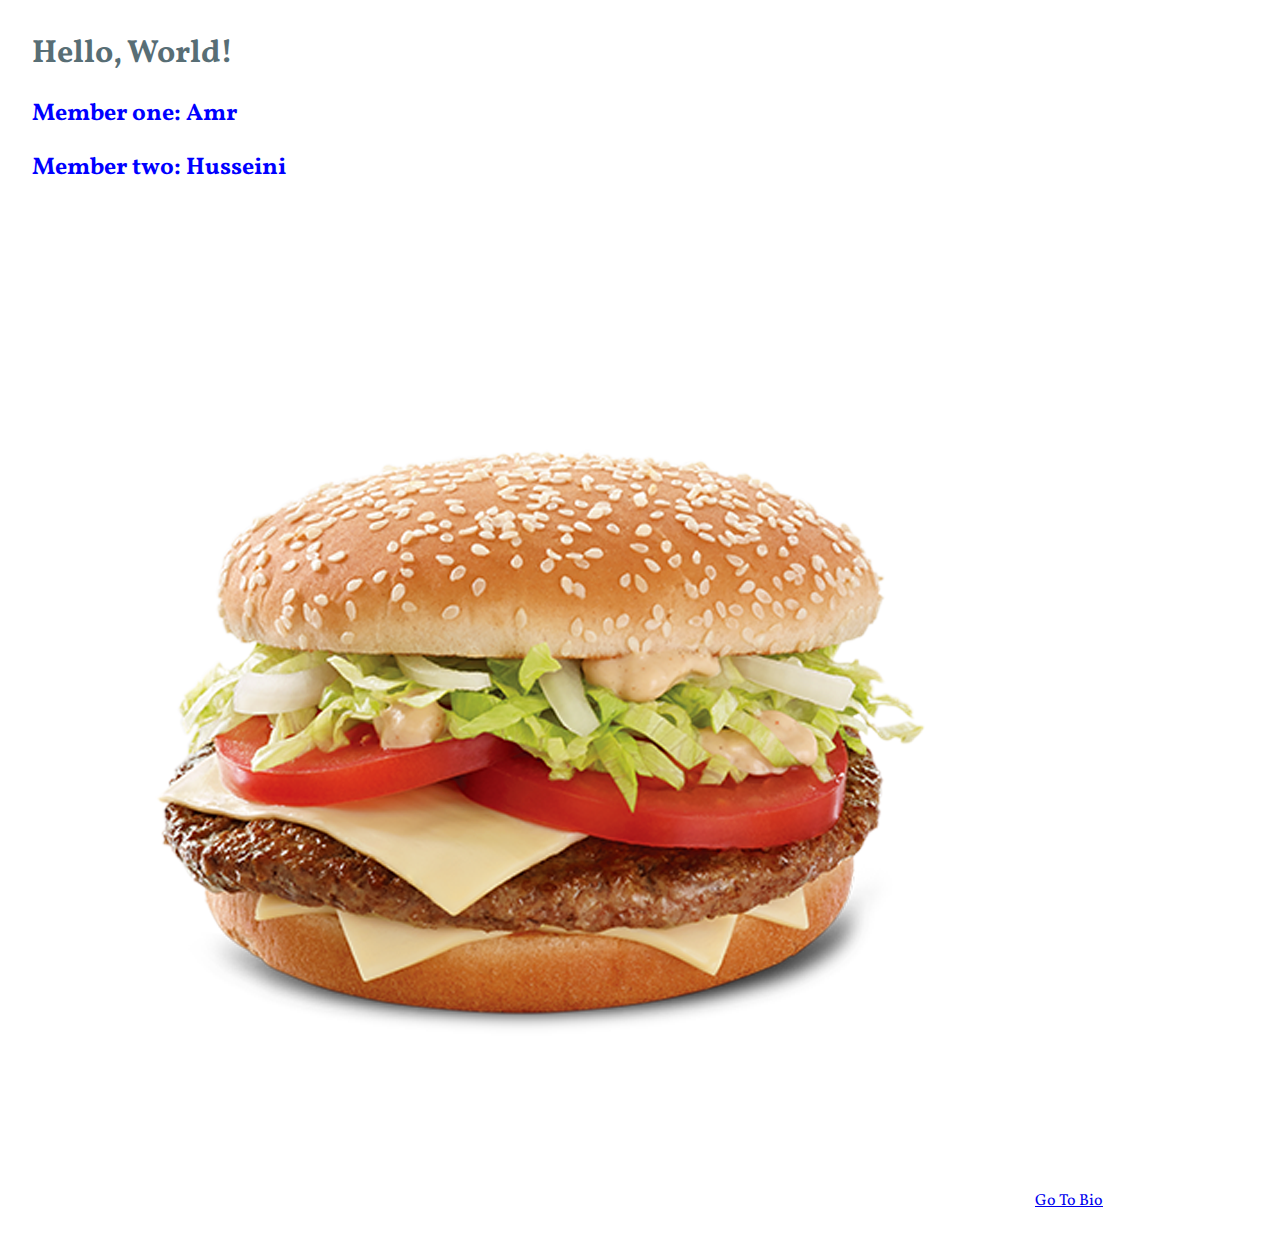
<file: index.html>
<!DOCTYPE html>
<html lang="en">
  <head>
    <title>Hello, World!</title>
    <meta charset="utf-8">
    <meta http-equiv="X-UA-Compatible" content="IE=edge">
    <meta name="viewport" content="width=device-width, initial-scale=1">
    <!-- https://fonts.google.com/specimen/Vollkorn?selection.family=Vollkorn:400,400i,700,700i -->
    <link href="https://fonts.googleapis.com/css?family=Vollkorn:400,400i,700,700i" rel="stylesheet">
    <link rel="stylesheet" href="/style.css">
    <script src="/script.js" defer></script>
  </head>  
  <body>
    <h1>Hello, World!</h1>
    <h2>Member one: Amr</h2>
    <h2>Member two: Husseini</h2>
    <img src="burger.png">
    <a href="bio.html">Go To Bio</a>
  </body>
</html>
</file>
<file: style.css>
body {
  font-family: Vollkorn, serif;
  margin: 2em;
  color: #657b83;
}

h1 {
  font-weight: 700;
  color: #586e75;
}

h2 {
  color: blue;
}
</file>
